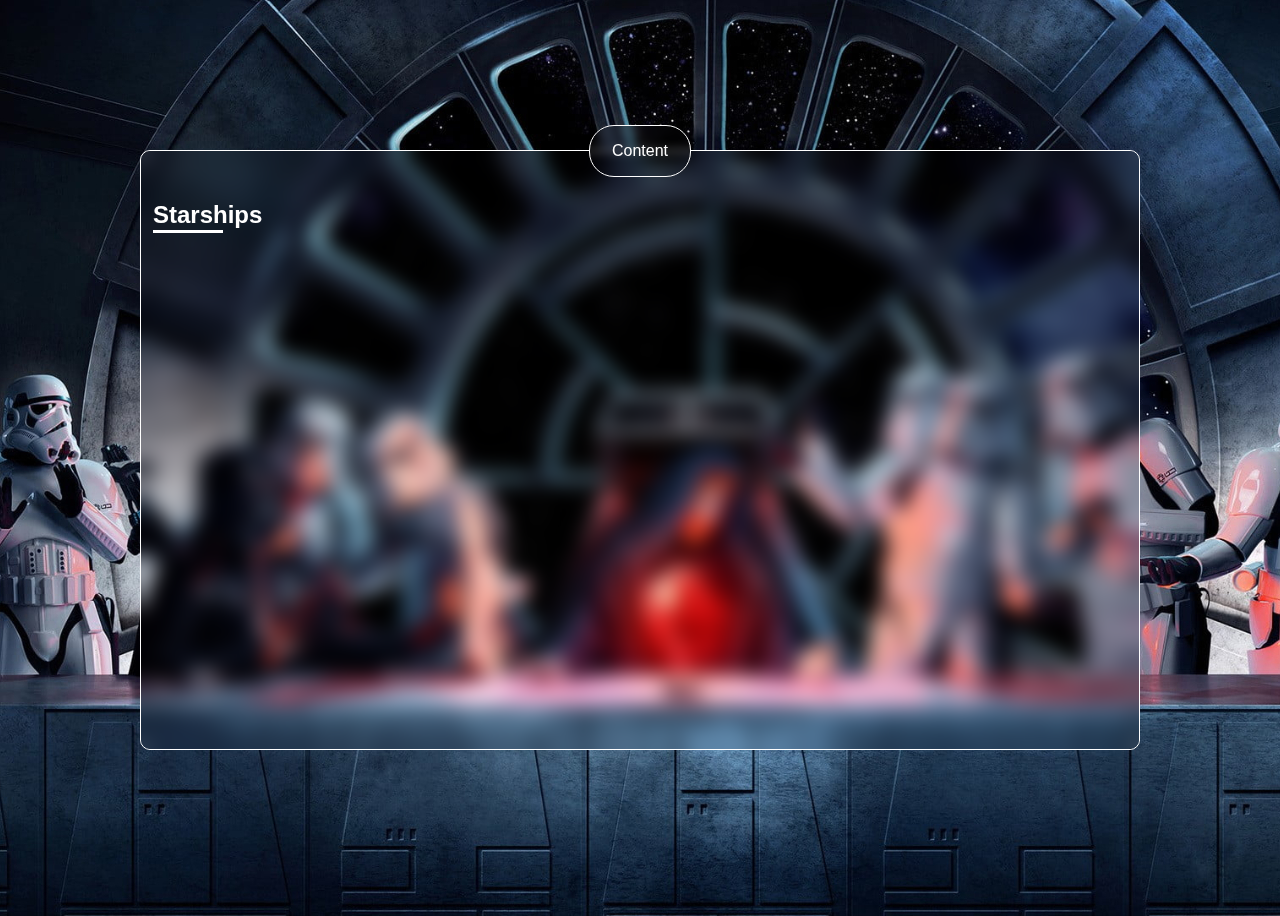
<file: index.html>
<!DOCTYPE html>
<html lang="en">

<head>
    <meta charset="UTF-8">
    <meta name="viewport" content="width=device-width, initial-scale=1.0">
    <!-- اضافه کردن style -->
    <link rel="stylesheet" href="./style.css">
    <title>Davachi Project</title>
</head>
<!-- در ابتدا موقع لود شدن صفحه تابع 
start 
کال میشود -->

<body onload="star()">
    <!-- باکس کلی ما که وسط در وسط باشد -->
    <div class="content">
        <!-- ۳ باکس برای اینکه  تا
        div
در یک راستا باشد -->
        <div class="box">
            <div class="startship-section">
                <h2>
                    Starships
                </h2>
                <!-- لیست starship -->
                <ul class="starship-list" id="starship">

                </ul>
            </div>
            <!-- جزئیات  -->
            <div class="detail-section" id="detail-section">

            </div>
            <!-- اگر فیلمی باشد این قسمت نمایش داده میشود -->
            <div class="video-section" id="video-section">

            </div>
        </div>
    </div>
    <!-- اضافه کردن فایل js -->
    <script src="script.js"></script>
</body>

</html>
</file>
<file: style.css>
/* ویژگی ای وجود دارد به نام که به ما این اجازه را می دهد که در نحوه اعمال اندازه ها بر روی عناصر کنترل داشته باشیم.  box-sizing */
* {
  box-sizing: border-box;
}
/* درای قسمت بک گراند قراردادیم و عکس در هر حالتی وسط در وسط هست */
body {
  width: 100vh;
  height: 100vh;
  overflow: hidden;
  background-image: url(./background.png);
  /* عکس وسط در وسط */
  background-position: center center;
  /* عکس تکرار نشود */
  background-repeat: no-repeat;
}
/* یک باکس وسط در وسط */
.content {
  font-family: sans-serif;
  /* وسط در وسط شد از خط ۲۰ تا ۲۳ */
  position: absolute;
  top: 50%;
  left: 50%;
  transform: translate(-50%, -50%);
  max-width: 1000px;
  max-height: 600px;
  width: 95%;
  height: 95%;
  border-radius: 10px;
  border: 1px solid rgb(255, 255, 255);
  color: white;
}
/* شفاف کردن بک گراند باکس برای اینکه عکس بگ گراند دیده بشه */
.content::after {
  position: absolute;
  backdrop-filter: blur(10px);
  content: " ";
  width: 100%;
  height: 100%;
  top: 0;
  border-radius: 10px;
  z-index: -2;
}
/* اضافه کردن یک متن در بالای باکس  تا تیتری باشد برای باکس */
.content::before {
  position: absolute;
  border-radius: 10px;
  backdrop-filter: blur(5px);
  content: "Content";
  width: 100px;
  height: 50px;
  color: rgb(255, 255, 255);
  text-align: center;
  line-height: 50px;
  border: 1px solid #ffffff;
  font-family: sans-serif;
  top: 0;
  left: 50%;
  transform: translate(-50%, -50%);
  z-index: 2;
  border-radius: 25px;
}
/* برای اینکه تمام div
در یک راستا قرار بگیرد */
.box {
  position: relative;
  width: 100%;
  height: 100%;
  padding: 30px 12px;
  display: flex;
}
/* عرض ۳۰ درضد به قسمت لیست اسم های استارشیپ */
.box .startship-section {
  width: 30%;
}
/* تیتر تمام قسمت ها  */
h2 {
  position: relative;
  color: rgb(255, 255, 255);
}
/* قرار دادن یک خط در زیر تیتر برای زیبایی  */
.box .startship-section h2::after {
  bottom: -4px;
  width: 70px;
  height: 3px;
  background-color: white;
  left: 0;
  content: " ";
  position: absolute;
}
/* لیست ها بدون نقطه باشد */
.starship-list {
  list-style-type: none;
}
/* تمام دکمه های بک گراندشون شفاف شده و  گرد شده */
.starship-list li button {
  width: 180px;
  height: 40px;
  margin: 3px 0;
  /* قرار دادن انیمیشن ۰.۲ ثانیه */
  transition: 0.2s;
  border-radius: 20px;
  border: none;
  cursor: pointer;
  color: white;
  background-color: rgba(255, 255, 255, 0.459);
  outline: none;
}
/* با هاور کردم عریض میشود  */
.starship-list li button:hover {
  width: 200px;
  /* با هاور سایه میگیرد */
  box-shadow: 0 0 4px 1.5px #ffffff;
}
/* با کلیک کردن کردن عرض ثابت میشود */
.starship-list li button:focus {
  border: 1px solid #ffffff;
  width: 200px;
  box-shadow: 0 0 7px 1.5px #ffffff;
}
/* قسمت جزئیات عرض ۴۰ درصد میگیرد */
.box .detail-section {
  width: 40%;
}
/* قسمت فیلم ها عرض ۳۰ درصد میگیرد */
.video-section {
  width: 30%;
}
strong {
  color: red;
}
</file>
